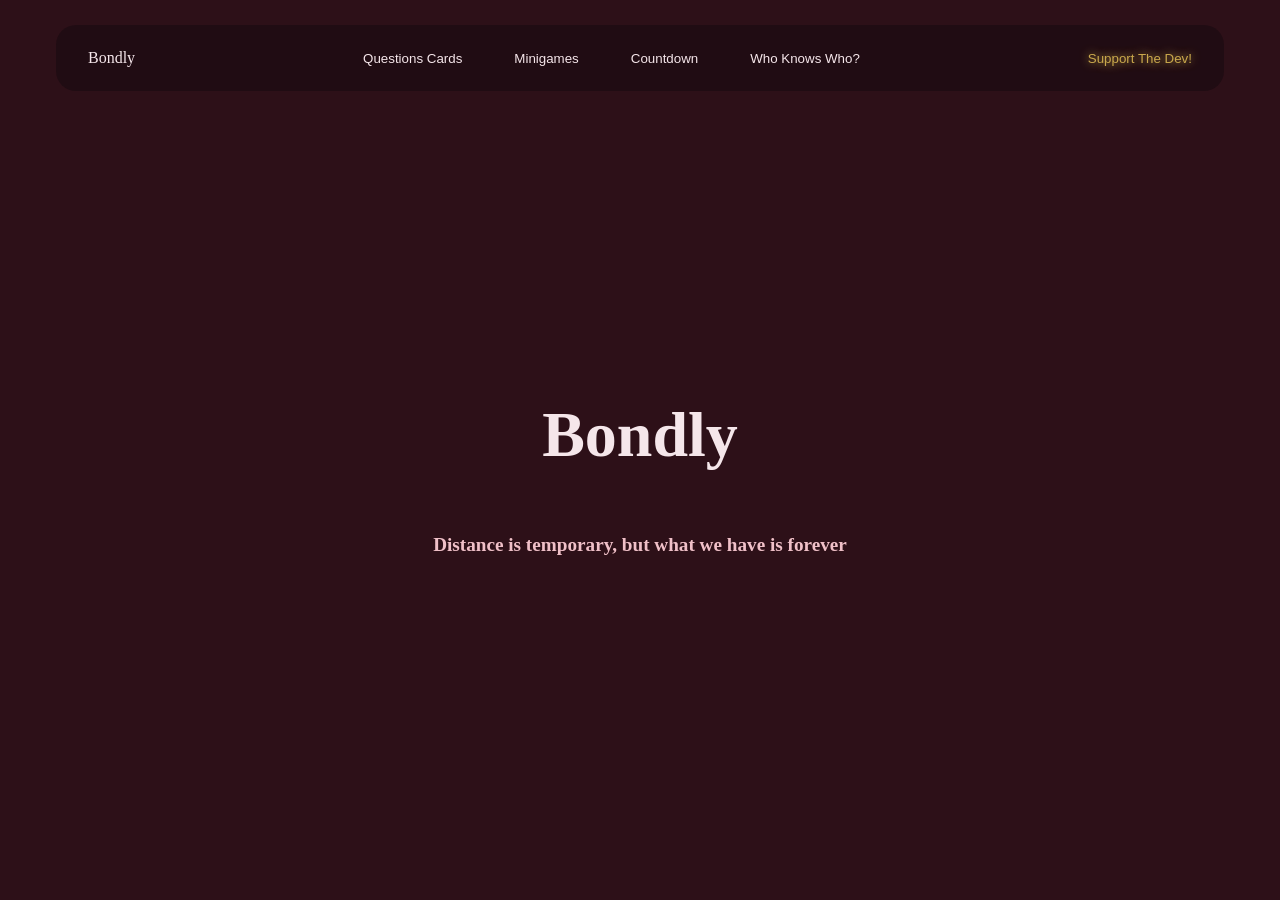
<file: index.html>
<html>
    <head>
        <title>Home</title>
        <link rel="stylesheet" href="IndexCSS.css">
    </head>
    <body>
        <div class="menu"  id="menu" >
            <p class="bondly" >Bondly</p>
            <div class="botones" >
                <a href=""><button class="botonMenu">Questions Cards</button></a>
                <a href="Minigames.html"><button class="botonMenu">Minigames</button></a>
                <a href=""><button class="botonMenu">Countdown</button></a>
                <a href=""><button class="botonMenu">Who Knows Who?</button></a>
            </div>
             <a href="https://ko-fi.com/safego"><button class="support">Support The Dev!</button></a>
        </div>
        <div class="contenido" >
            <h1 class="titulo" id="titulo" >Bondly</h1>
            <h3 class="frases" id="frases" >Distance is temporary, but what we have is forever</h3>
        </div>
        <script src="indexJS.js"></script>
    </body>
</html>
</file>
<file: IndexCSS.css>
body{
    min-height: 100vh;
    display: flex;
    flex-direction: column;
    background-color: #2d1018;
    text-align: center;
    margin: 0;
    font-size: 16px;
}

.menu{
    display: flex;
    justify-content: space-between;
    background-color: #200c13;
    width: 90%;
    margin: 25px auto 0 ;
    border-radius: 20px;
    padding: 0.5rem 0.5rem; 
    gap: 5px;
    align-items: center;
}

.bondly{
    color:#f5e6ea ;
    padding: 0rem 1.5rem;
}
.bondly:hover{
    color: #C9A84C;
}

.botones{
    margin: 0 auto;
}
.botonMenu{
    background-color: transparent;
    border: none;
    border-radius: 20px;
    color: #f5e6ea;
    transition: background-color 0.3s ease;
    padding: 0.75rem 1.5rem;
}
.botonMenu:hover{
    background-color: #2d1018;
    cursor: pointer;
}

.support{
    color:#C9A84C;
    transition: background-color 0.3s ease;
    padding: 0.75rem 1.5rem;
    background-color: transparent;
    border-radius: 20px;
    border: none;
    text-shadow: 0 0 10px #C9A84C
}
.support:hover{
    cursor: pointer;
    background-color: #2d1018;

}


.contenido{
    flex: 1;
    display: flex;
    flex-direction: column;
    justify-content: center;
    align-items: center;
    margin-bottom: 60px;
}

.titulo{
    color: #f5e6ea;
    font-size: 4rem;
    
}

.frases{
    color: #f0c0c8;
    font-size: 1.2rem;
}
</file>
